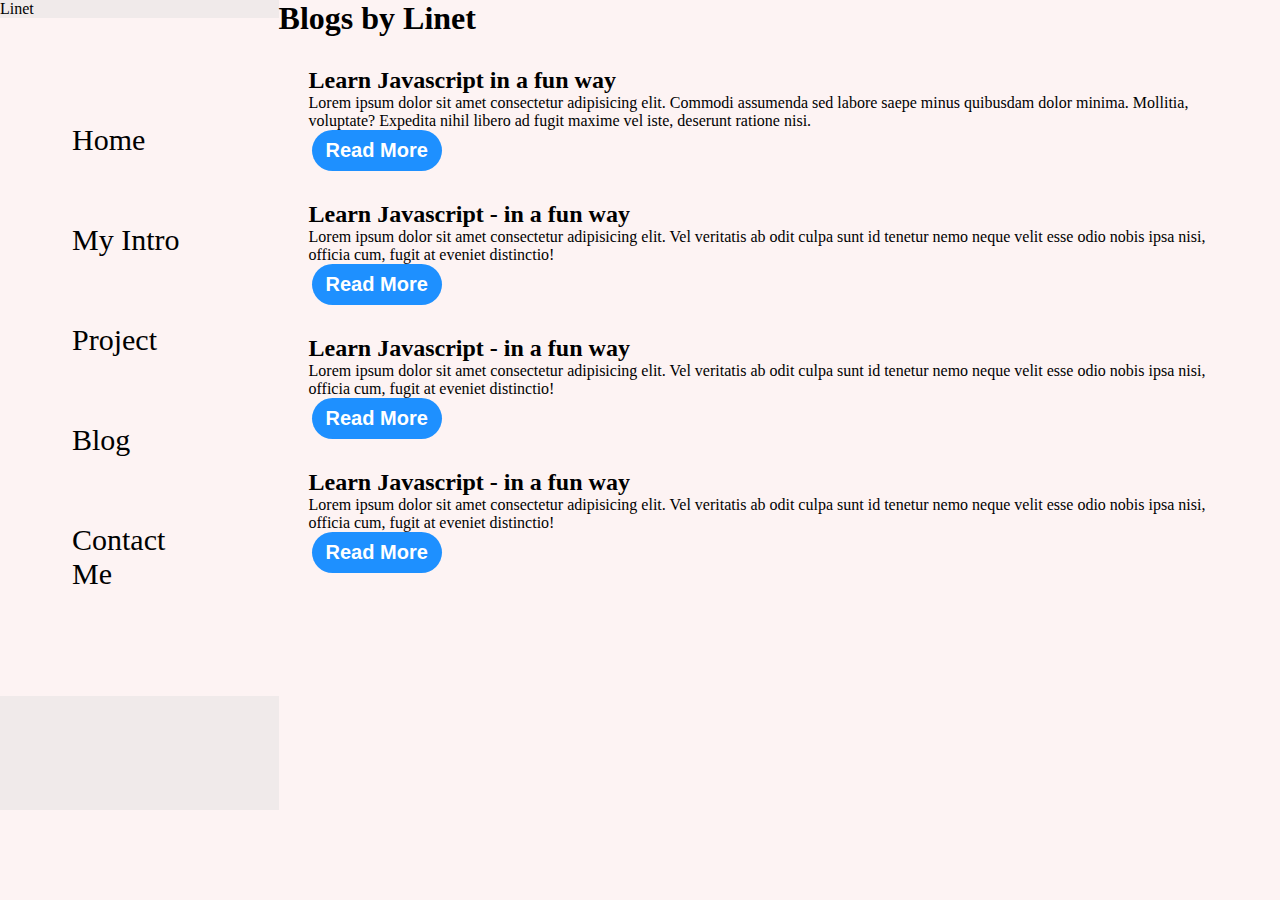
<file: blog.html>
<!DOCTYPE html>
<html lang="en">
<head>
    <meta charset="UTF-8">
    <meta http-equiv="X-UA-Compatible" content="IE=edge">
    <meta name="viewport" content="width=device-width, initial-scale=1.0">
    <title>Document</title>
    <link rel="stylesheet" href="style.css">

</head>
<body>
    <div class="container">
    <div class="sidebar">
        Linet
        <nav>
            <ul>
            <li><a href="/index.html">Home</a></li>
            <li><a href="/intro.html">My Intro</a></li>
            <li><a href="/project.html">Project</a></li>
            <li><a href="/blog.html">Blog</a></li>
            <li><a href="/contact.html">Contact Me</a></li>
            </ul>
        </nav>

    </div>
    <div class="main">
        <div class="blogContainer">
            <h1>Blogs by Linet</h1>
            <div class="blogItem">
                <h2>Learn Javascript in a fun way</h2>
                <p>Lorem ipsum dolor sit amet consectetur adipisicing elit. Commodi assumenda sed labore saepe minus quibusdam dolor minima. Mollitia, voluptate? Expedita nihil libero ad fugit maxime vel iste, deserunt ratione nisi.</p>
                <button class="btn btn-sm">Read More</button>
            </div>
            <div class="blogItem">
                <h2>Learn Javascript - in a fun way </h2>
                <p>Lorem ipsum dolor sit amet consectetur adipisicing elit. Vel veritatis ab odit culpa sunt id tenetur nemo neque velit esse odio nobis ipsa nisi, officia cum, fugit at eveniet distinctio!
                </p>
                <button class="btn btn-sm">Read More</button>
            </div>
            <div class="blogItem">
                <h2>Learn Javascript - in a fun way </h2>
                <p>Lorem ipsum dolor sit amet consectetur adipisicing elit. Vel veritatis ab odit culpa sunt id tenetur nemo neque velit esse odio nobis ipsa nisi, officia cum, fugit at eveniet distinctio!
                </p>
                <button class="btn btn-sm">Read More</button>
            </div>
            <div class="blogItem">
                <h2>Learn Javascript - in a fun way </h2>
                <p>Lorem ipsum dolor sit amet consectetur adipisicing elit. Vel veritatis ab odit culpa sunt id tenetur nemo neque velit esse odio nobis ipsa nisi, officia cum, fugit at eveniet distinctio!
                </p>
                <button class="btn btn-sm">Read More</button>
            </div>
            

          

        </div>
        
    </div>
    </div>


    <script src="script.js"></script>
    
</body>
</html>
</file>
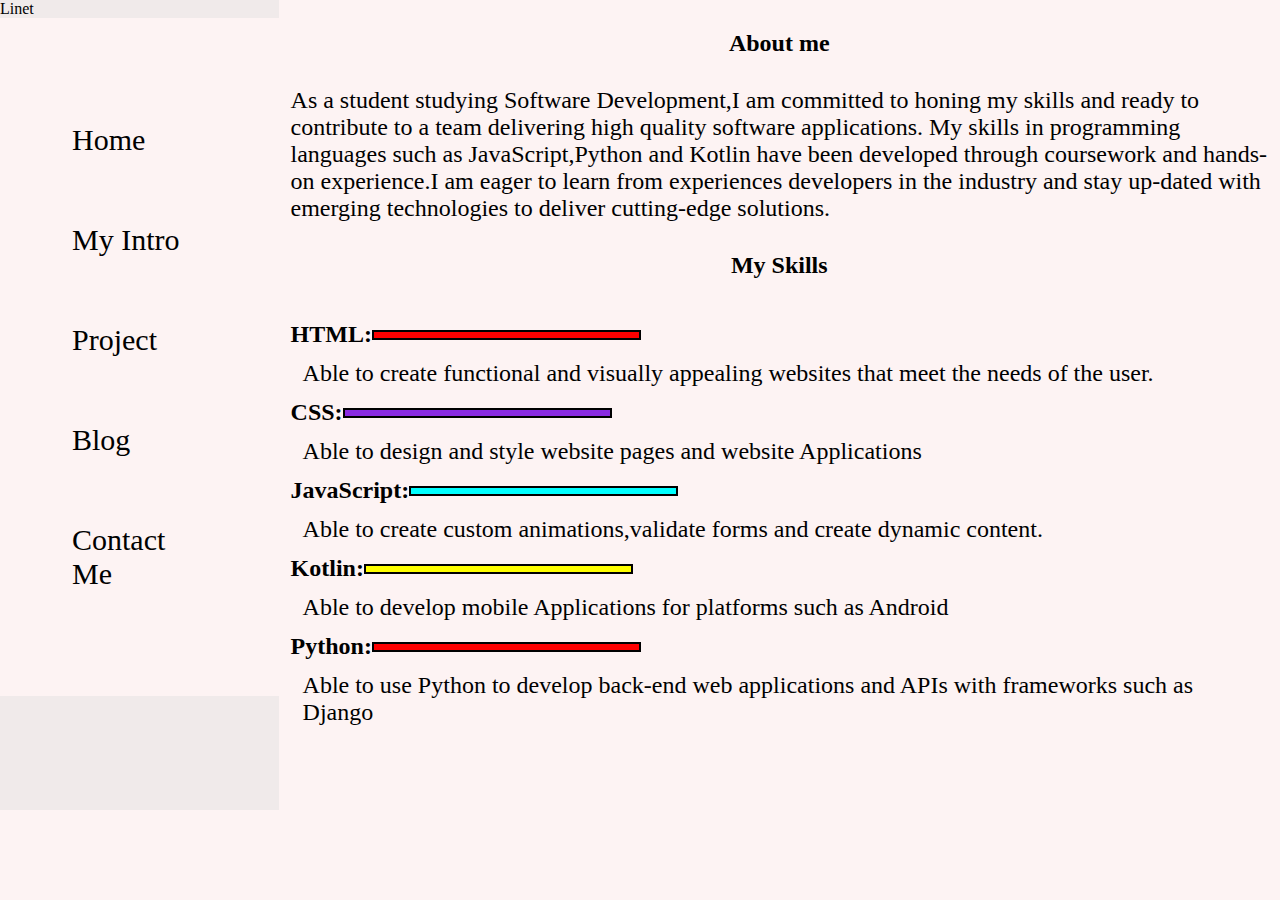
<file: intro.html>
<!DOCTYPE html>
<html lang="en">
<head>
    <meta charset="UTF-8">
    <meta http-equiv="X-UA-Compatible" content="IE=edge">
    <meta name="viewport" content="width=device-width, initial-scale=1.0">
    <title>Document</title>
    <link rel="stylesheet" href="style.css">

</head>
<body>
    <div class="container">
    <div class="sidebar">
        Linet
        <nav>
            <ul>
            <li><a href="/index.html">Home</a></li>
            <li><a href="/intro.html">My Intro</a></li>
            <li><a href="/project.html">Project</a></li>
            <li><a href="/blog.html">Blog</a></li>
            <li><a href="/contact.html">Contact Me</a></li>
            </ul>
        </nav>

    </div>
    <div class="main">
        <div class="intro">
            <h2>About me </h2>
            <p>As a student studying Software Development,I am committed to honing my skills and ready to contribute to a team delivering high quality software applications.
                My skills in programming languages such as JavaScript,Python and Kotlin have been developed through coursework and hands-on experience.I am eager to learn 
                from experiences developers in the industry and stay up-dated with emerging technologies to deliver cutting-edge solutions.
            </p>
            <h2>My Skills</h2>
            <div class="skillcontainer">
              <div class="skillItem">HTML: <div class="skill"></div></div>
              <p>Able to create functional and visually appealing websites that meet the needs of the user.<br>
                 </p>
               <div class="skillItem">CSS: <div class="skill hundered"></div></div>
               <p>Able to design and style website pages and website Applications</p>
              <div class="skillItem">JavaScript: <div class="skill fifty"></div></div>
              <p>Able to create custom animations,validate forms and create dynamic content.</p>
               <div class="skillItem">Kotlin: <div class="skill t5"></div></div>
               <p>Able to develop mobile Applications for platforms such as Android</p>
               <div class="skillItem">Python: <div class="skill"></div></div>
               <p>Able to use Python to develop back-end web applications and APIs with frameworks such as Django</p>

        </div>
               

                </div>      
        
        
    </div>
    </div>


    <script src="script.js"></script>
    
</body>
</html>
</file>
<file: style.css>
*{
    margin: 0;
    padding: 0;
    
}
body{
    background-color: #ced4da;
}
.am{
    color: dodgerblue;
}
.sidebar{
    background-color: rgb(240, 234, 234); 
    height: 90vh;
}
.sidebar nav{
    padding: 72px;
}
.sidebar nav li{
    list-style: none;
    font-size: 30px;
    padding: 33px 0;
}
.sidebar nav li a{
    text-decoration: none;
    color: black;
   
}

.main{
    /* background-color: yellow; */
    width: 80vw;
    height: 80vh;

}
.container{
    display: flex;
  
}


.infoContainer{
    /* background-color: rgb(202, 9, 128);  */
    height: 30vw;
    width: 80vw;
    margin: 144px auto;
    display: flex;
    justify-content: space-around;
    margin-left: 5%;
    margin-top: -0%;

}
.devPic img{
    height: 70vh;
    width: 80vh;
    margin-top: -5%;
   
}
.devInfo{
    display: flex;
    justify-content: center;
    flex-direction: column;

}
.hello{
    font-size: 20px;

}
.name{
    font-size: 25px;
    font-weight: bold;
}
.about{
    font-size: 40px;
}
.moreabout{
    font-size: 22px;
}
.buttons{
    margin-top: 34px;
}
.btn{
    padding: 9px 14px;
    border-radius: 22px;
    color: white;
    background-color: dodgerblue;
    font-weight: bold;
    font-size: 21px;
    margin: 0 3px;
    border: none;
    cursor: pointer;
}
.btn:hover{
    background-color: white;
    color: dodgerblue;
}
.buttons button{
    padding: 9px 14px;
    border-radius: 22px;
    color: white;
    background-color: dodgerblue;
    font-weight: bold;
    font-size: 21px;
    margin: 0 3px;
    border: none;
    cursor: pointer;
}
.buttons button:hover{
    background-color: white;
    color: dodgerblue;
}
.btn-sm{
    font-size: 20px;
}
.contactform {
    padding-top: 144px;
    padding: 0 34px;
}
.contactform h1{
    padding: 12px 0;
    

    
    

}
.contactform form div{
    padding: 10px 0;
    display: flex;
    flex-direction: column;
    

}
.contactform form div input{
    width: 26vw;
    border-radius: 5px;
    margin: 6px 0 0 0;
    padding: 3px;
}
#emailHelp{
    font-size: 20px;
    color: midnightblue;
    margin: 0 5px;
    padding: 3px 0 0 0;
}
#form-check{
    flex-direction: row;

}
#form-check input{
    width: 24px;
    margin: 3px 0;
}
.blogItem{
    margin: 30px;

}
.blogcontainer h1{
    margin: 30px;   
}
.h1{
    margin: 30px;   
}
.blogItem p{
    
}
.intro h2{
    margin:30px ;
    text-align: center;


}
.intro p{
    margin: 12px;
    font-size: x-large;

}
.skillcontainer{
    padding: 12px;

}
.skill{
    width: 265px;
    height: 6px;
    background-color: red;
    border: 2px solid black;

}
.skillItem{
    display: flex;
    align-items: center;
    font-weight: bold;
  font-size: x-large;
}
.hundered{
    width: 265px;
    background-color: blueviolet;
}
.fifty{
    width: 265px ;
    background-color: aqua;
}
.t5{
    width: 265px ;
    background-color: yellow;
}
.sidebarGo{
    transform: translate(-443px, 0px);
    position: absolute;
} 
.hambuger{
    position: absolute;
    cursor: pointer;
    top: 10px;
    left: 10px;
}
.cross{
    margin-left: 184px;

}
@media (max-width: 1615px) { 
    *{ 
    background-color: rgb(253, 243, 243);
    }
    /* .sidebar{
        transform: translate(-443px, 0px);
        position: absolute;
    }  */


}
.container1{
    margin-left: 50%;
    margin-top: -40%;
    font-size: x-large;
 
}
</file>
